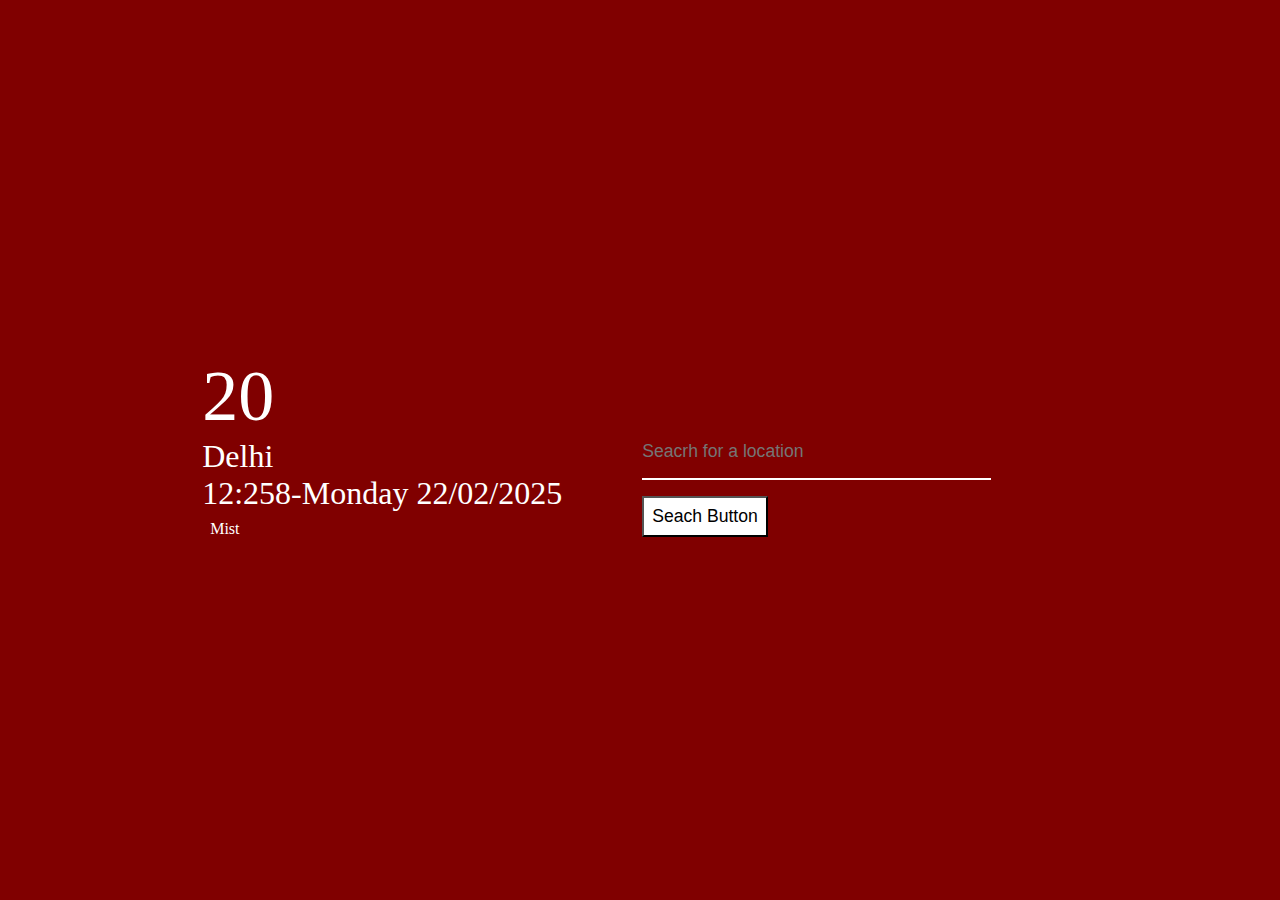
<file: Weather App/index.html>
<!DOCTYPE html>
<html lang="en">
<head>
    <meta charset="UTF-8">
    <meta name="viewport" content="width=device-width, initial-scale=1.0">
    <title>Weather App</title>
    <link rel="stylesheet" href="style.css">
</head>
<body>
    <div class = "container">

        <div class="weather_container">
            <div class="temp">
                <p>20</p>
            </div>

            <div class="time_location">
                <p>Delhi</p>
                <p>12:258-Monday 22/02/2025</p>
            </div>

            <div class="condition">
                <p></p>

                <p>Mist</p>

            </div>

        </div>

        <nav>
            <form>
                <input type ='text' placeholder="Seacrh for a location" class="search_area"/>
                <button type = 'submit'>Seach Button</button>
            </form>
        </nav>
    
    </div>

    
</body>
</html>
</file>
<file: Weather App/style.css>
*{
    margin : 0%;
    padding: 0;
}

.container{
    width: 100%;
    height: 100vh;
    background-color: maroon;
    display: flex;
    justify-content: center;
    align-items: center;

}

.weather_container{
    color: white;
}

.temp{
    font-size:  4.5rem; ;
}


.time_location{
    font-size: 2rem;
}

.condition{
    margin: 0.5rem;
    marker-end: 0.2rem;
}

nav{
    height: 50px;
    margin: 5rem;
}

.search_area{
    padding: 1rem 0;
    outline: none;
    border: none;
    color: white;
    background-color: transparent;
    font-size: 1.1rem;
    border-bottom: 2px solid white;
    width: 98%;

}

nav form button{
    padding: 0.5rem;
    background-color: white;
    margin-top: 1rem;
    font-size: 1.1rem;
    outline: none;
    cursor: pointer;

}
</file>
